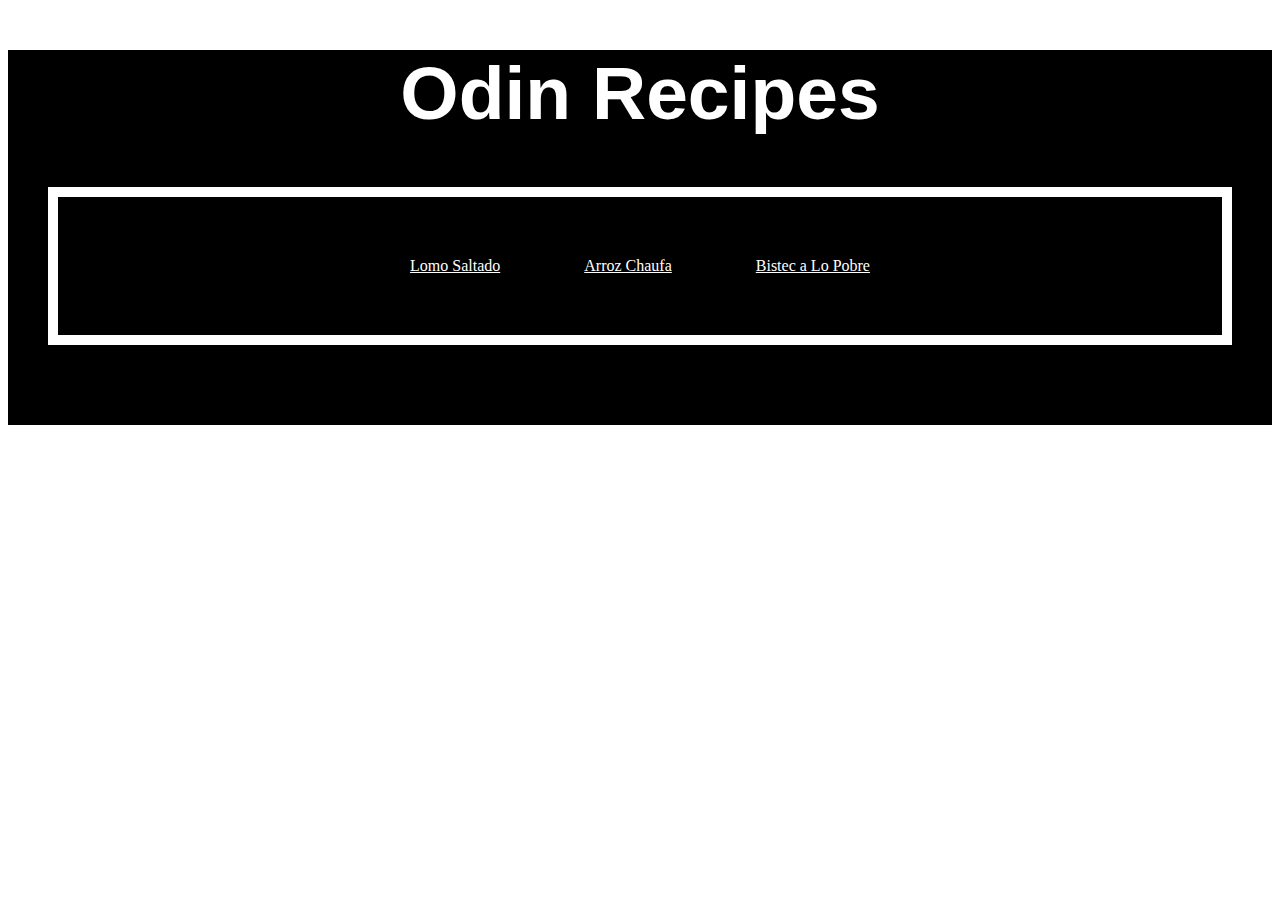
<file: index.html>
<!DOCTYPE html>
<html lang="en">
    <head>
        <meta charset="UTF-8">
        <title></title>
        <link rel="stylesheet" href="css/styles.css">
    </head>
    
    <body>
        <div class="home-div">
        <h1 class="odin-recipe">Odin Recipes</h1>
        <ul class="bullet-list-1">
          <div class="recipe-home-list-div">
          <li class="li-home"> <a class="a-home" href="recipes/lomo-saltado.html">
          Lomo Saltado</a> </li>
          <li class="li-home"> <a class="a-home" href="recipes/arroz-chaufa.html">
          Arroz Chaufa</a> </li>
          <li class="li-home"> <a class="a-home" href="recipes/bistec-a-lo-pobre.html">
          Bistec a Lo Pobre</a></li>
          </div>
        </ul>
        </div>
    </body>
</html>
</file>
<file: css/styles.css>
.odin-recipe {
    text-align: center;
    font-size: 75px;
    font-family: Arial, sans-serif;
    background-color:rgb(0,0,0);
    color:rgb(255,255,255)
}

.bullet-list-1 {
    text-align: center;
    padding-right: 40px;
    padding-bottom: 80px;
}

.description-style {
    background-color: black;
    color: rgb(255,255,255)
}

.ingredient-style {
    background-color: black;
    color: rgb(255,255,255)
}

.step-style {
    background-color: black;
    color: rgb(255,255,255)
}

div {
    text-align: center;
}

.home-div {
    background-color: black;
}

.a-home {
    color:white;
}

li.li-home {
    display: inline-block;
    padding: 20px;
    margin: 40px 20px;
    }

.recipe-home-list-div {
    border: 10px solid white;
}
</file>
